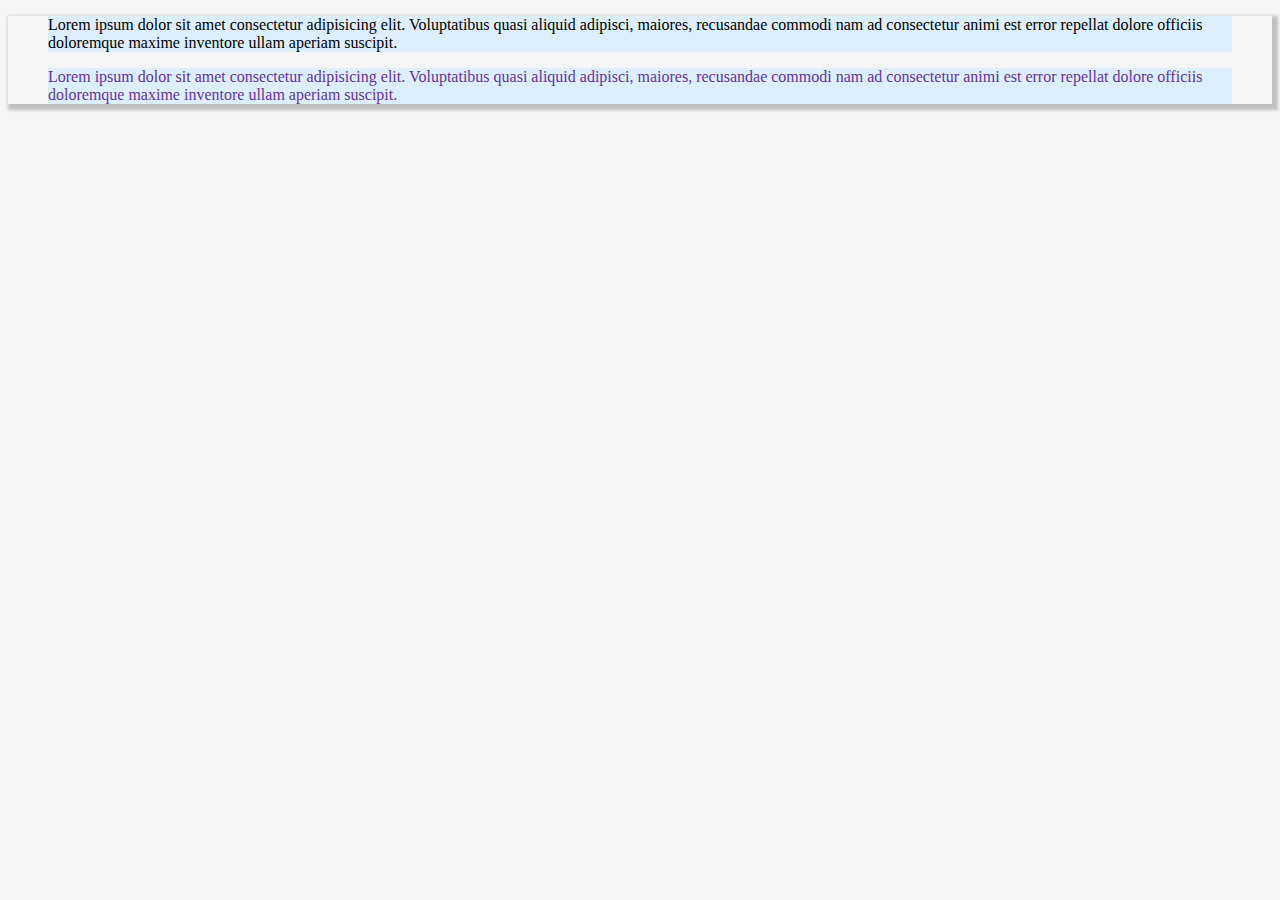
<file: design-system/blockquote/index.html>
<!DOCTYPE html>
<html lang="en">
  <head>
    <meta charset="UTF-8" />
    <meta http-equiv="X-UA-Compatible" content="IE=edge" />
    <meta name="viewport" content="width=device-width, initial-scale=1.0" />
    <title>Blockquote | Design Sytem</title>
    <link rel="stylesheet" href="/base.css" />
    <link rel="stylesheet" href="./styles.css" />
  </head>
  <body>
    <blockquote class="blockquote">
      Lorem ipsum dolor sit amet consectetur adipisicing elit. Voluptatibus
      quasi aliquid adipisci, maiores, recusandae commodi nam ad consectetur
      animi est error repellat dolore officiis doloremque maxime inventore ullam
      aperiam suscipit.
    </blockquote>
    <blockquote class="blockquote blockquote--fancy">
      Lorem ipsum dolor sit amet consectetur adipisicing elit. Voluptatibus
      quasi aliquid adipisci, maiores, recusandae commodi nam ad consectetur
      animi est error repellat dolore officiis doloremque maxime inventore ullam
      aperiam suscipit.
    </blockquote>
  </body>
</html>
</file>
<file: base.css>
*,
*::before,
*::after {
  box-sizing: border-box;
  _outline: 2px solid red;
}

header {
  display: flex;
  justify-content: space-between;
  align-items: center;
}

html {
  font-size: 16px;
}

body {
  background-color: whitesmoke;
  -webkit-box-shadow: 3px 3px 3px 3px #bfbfbf;
  box-shadow: 3px 3px 3px 3px #bfbfbf;
  /* margin: 0; */
}

a {
  text-decoration: underline;
}

h1 {
  font-family: "Bebas Neue", cursive;
  font-size: 60px;
}

h2 {
  font-family: "Bebas Neue", cursive;
  font-size: 60px;
}

p {
  font-size: 30px;
}

hr {
  border-color: rgba(0, 0, 0, 0.108);
  border-width: 5px;
  width: 100%;
}
</file>
<file: design-system/blockquote/styles.css>
.blockquote {
  background: #def;
}

.blockquote--fancy {
  color: rebeccapurple;
}
</file>
